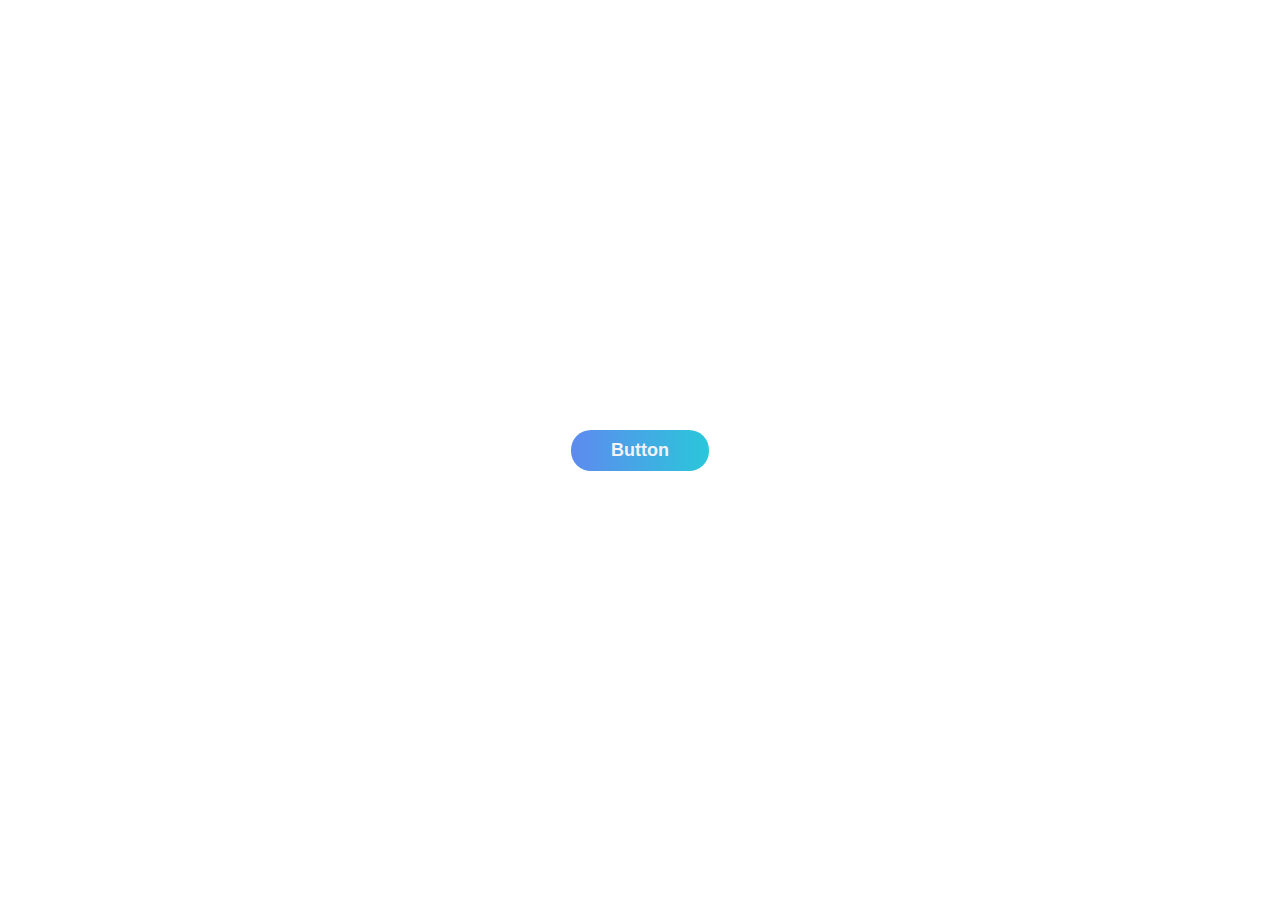
<file: Animate_Button/button.html>
<!DOCTYPE html>
<html lang="en">
    <head>
        <meta charset="UTF-8" />
        <meta http-equiv="X-UA-Compatible" content="IE=edge" />
        <meta name="viewport" content="width=device-width, initial-scale=1.0" />
        <title>Document</title>

        <link rel="stylesheet" href="./button.css" />
    </head>
    <body>
        <a href="#" class="btn-animation">Button</a>
    </body>
</html>
</file>
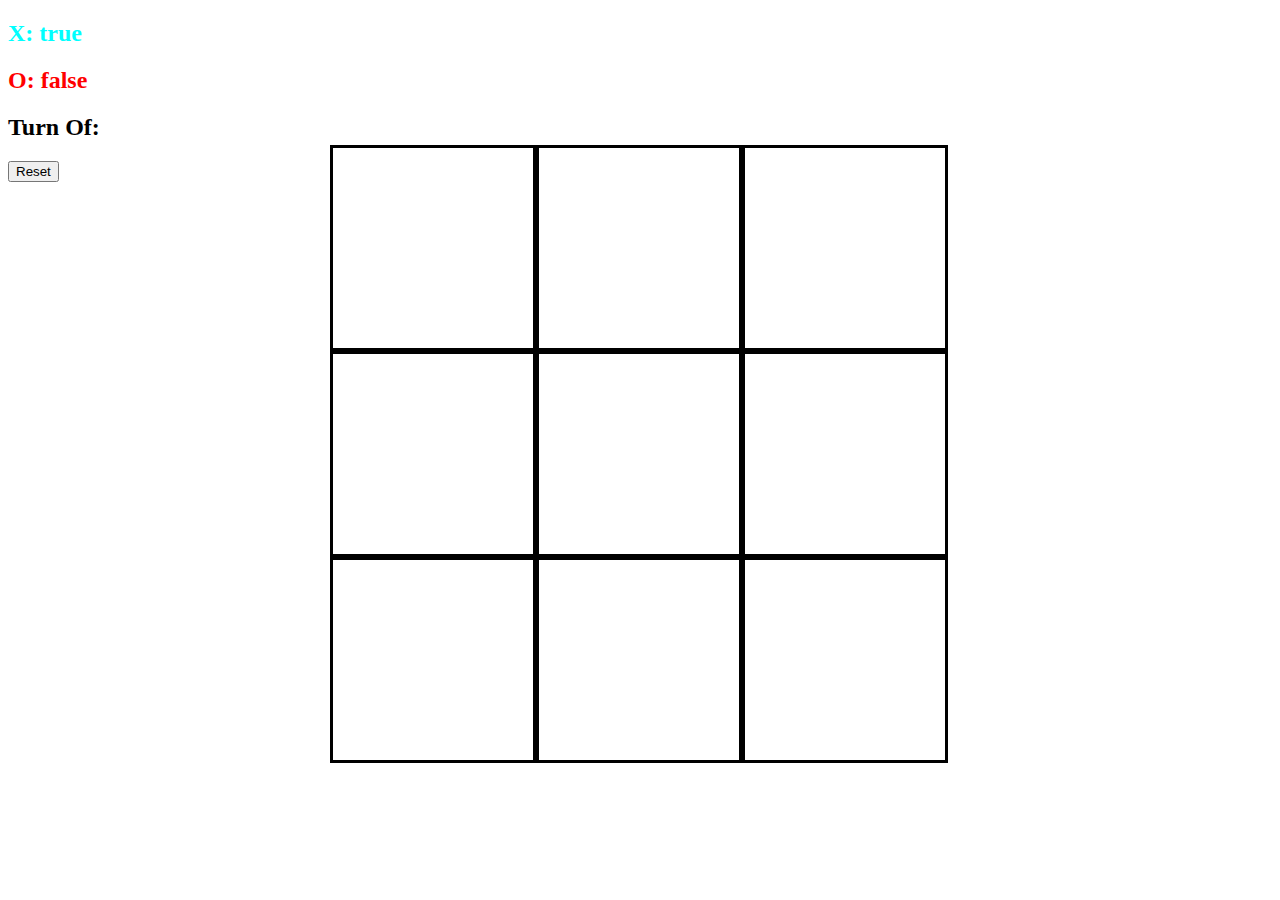
<file: Caro/main.html>
<!DOCTYPE html>
<html lang="en">
    <head>
        <meta charset="UTF-8" />
        <meta http-equiv="X-UA-Compatible" content="IE=edge" />
        <meta name="viewport" content="width=device-width, initial-scale=1.0" />
        <title>Document</title>

        <link rel="stylesheet" href="./main.css" />
        <script src="./main.js"></script>
    </head>
    <body>
        <div class="title">
            <h2 style="color: aqua">X: true</h2>
            <h2 style="color: red">O: false</h2>
            <h2 id="turn">Turn Of:</h2>
        </div>
        <div class="main">
            <div class="squared" onclick="changeTurn();"></div>
            <div class="squared" onclick="changeTurn();"></div>
            <div class="squared" onclick="changeTurn();"></div>
            <div class="squared" onclick="changeTurn();"></div>
            <div class="squared" onclick="changeTurn();"></div>
            <div class="squared" onclick="changeTurn();"></div>
            <div class="squared" onclick="changeTurn();"></div>
            <div class="squared" onclick="changeTurn();"></div>
            <div class="squared" onclick="changeTurn();"></div>
        </div>
        <button class="reset">Reset</button>
    </body>
</html>
</file>
<file: Animate_Button/button.css>
* {
    margin: 0;
    padding: 0;
    box-sizing: border-box;
}

body {
    display: grid;
    place-items: center;
    height: 100vh;
    width: 100%;
}

.btn-animation {
    overflow: hidden;
    position: relative;
    display: inline-block;
    padding: 10px 40px;
    border-radius: 20px;

    font-weight: bold;
    font-family: arial;
    font-size: 18px;
    text-decoration: none;
    
    color: #f1f3f5;
    background: linear-gradient(
        /* to right,
        #cc9e4a 0%,
        #f2c775 25%, 
        #fdd180 50%, 
        #f2c775 75%, 
        #cc9e4a 100%); */

        to right,
        #5e8aef 0%,
        #2ac7da 100%);
}

.btn-animation:hover:after {
    position: absolute;
    content: "";
    background-color: #fff;
    opacity: 0.3;
    width: 10px;
    height: 60px;
    top: 50%;
    transform: translateY(-50%) rotate(30deg);
    animation-name: bgmove;
    animation-duration: 1s;
    animation-timing-function: ease-out;
    animation-iteration-count: infinite;
    animation-play-state: running;
}

@keyframes bgmove {
    0% {
        left: -10px;
    }
    100% {
        left: 105%;
    }
}
</file>
<file: Caro/main.css>
.main {
    position: absolute;
    left: 50%;
    top: 50%;
    transform: translate(-50%, -50%);
    height: 610px;
    width: 620px;
    display: flex;
    flex-wrap: wrap;
    background-color: #fff;
}

.squared {
    width: 200px;
    height: 200px;
    border: solid;
}

.x {
    background-color: aqua;
}

.o {
    background-color:red;
}
</file>
